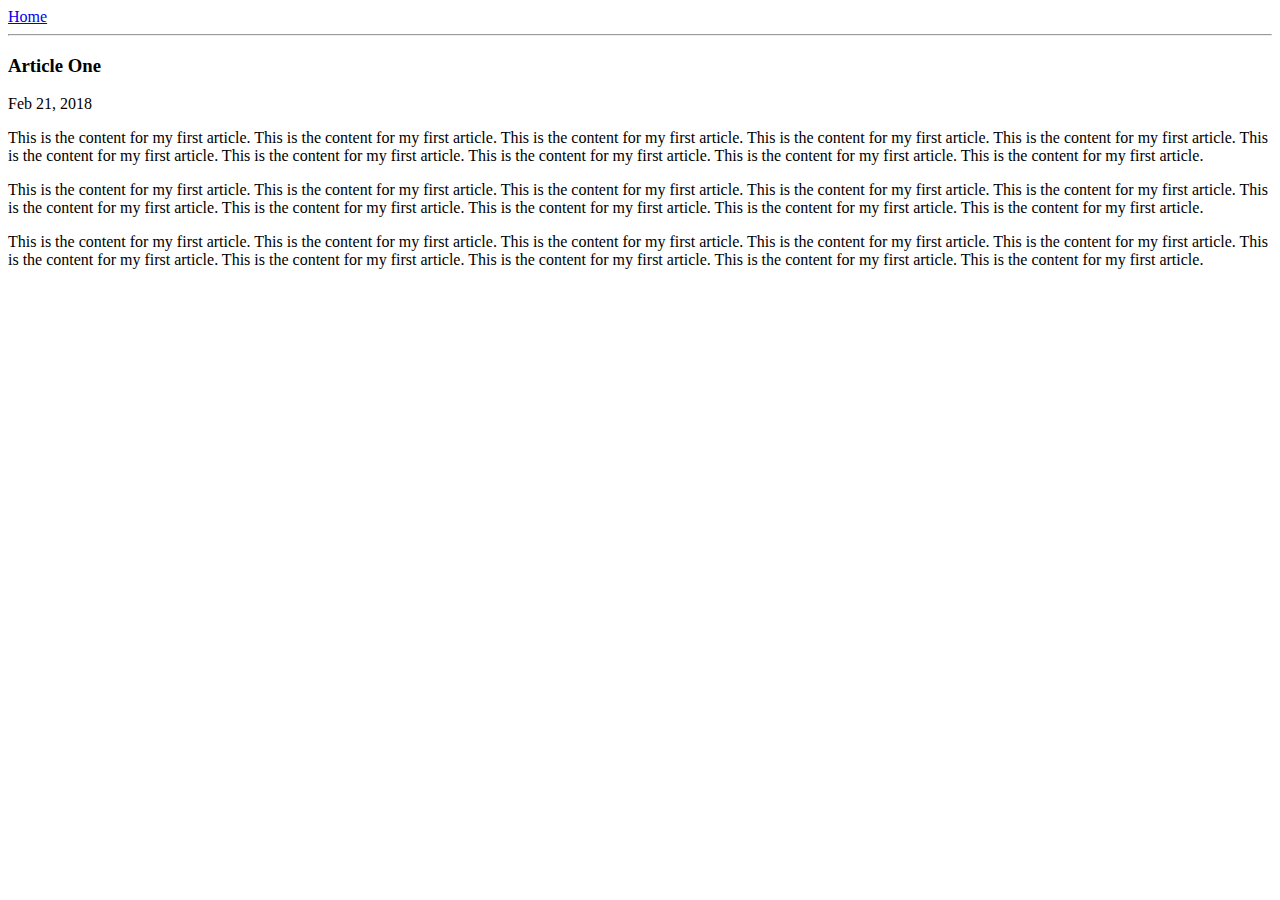
<file: article-one.html>
<!DOCTYPE html>
    <head>
        <title>
            Article One | H. Karthi
        </title>
    </head>
    <body>
        <div>
            <a href='/'>Home</a>
        </div>
        <hr/>
        <h3>
            Article One
        </h3>
        <div>
            Feb 21, 2018
        </div>
        <p>
            This is the content for my first article. This is the content for my first article. This is the content for my first article. This is the content for my first article. This is the content for my first article. This is the content for my first article. This is the content for my first article. This is the content for my first article. This is the content for my first article. This is the content for my first article. 
        </p>
        <p>
            This is the content for my first article. This is the content for my first article. This is the content for my first article. This is the content for my first article. This is the content for my first article. This is the content for my first article. This is the content for my first article. This is the content for my first article. This is the content for my first article. This is the content for my first article. 
        </p>
        <p>
            This is the content for my first article. This is the content for my first article. This is the content for my first article. This is the content for my first article. This is the content for my first article. This is the content for my first article. This is the content for my first article. This is the content for my first article. This is the content for my first article. This is the content for my first article. 
        </p>
    </body>
</html>
</file>
